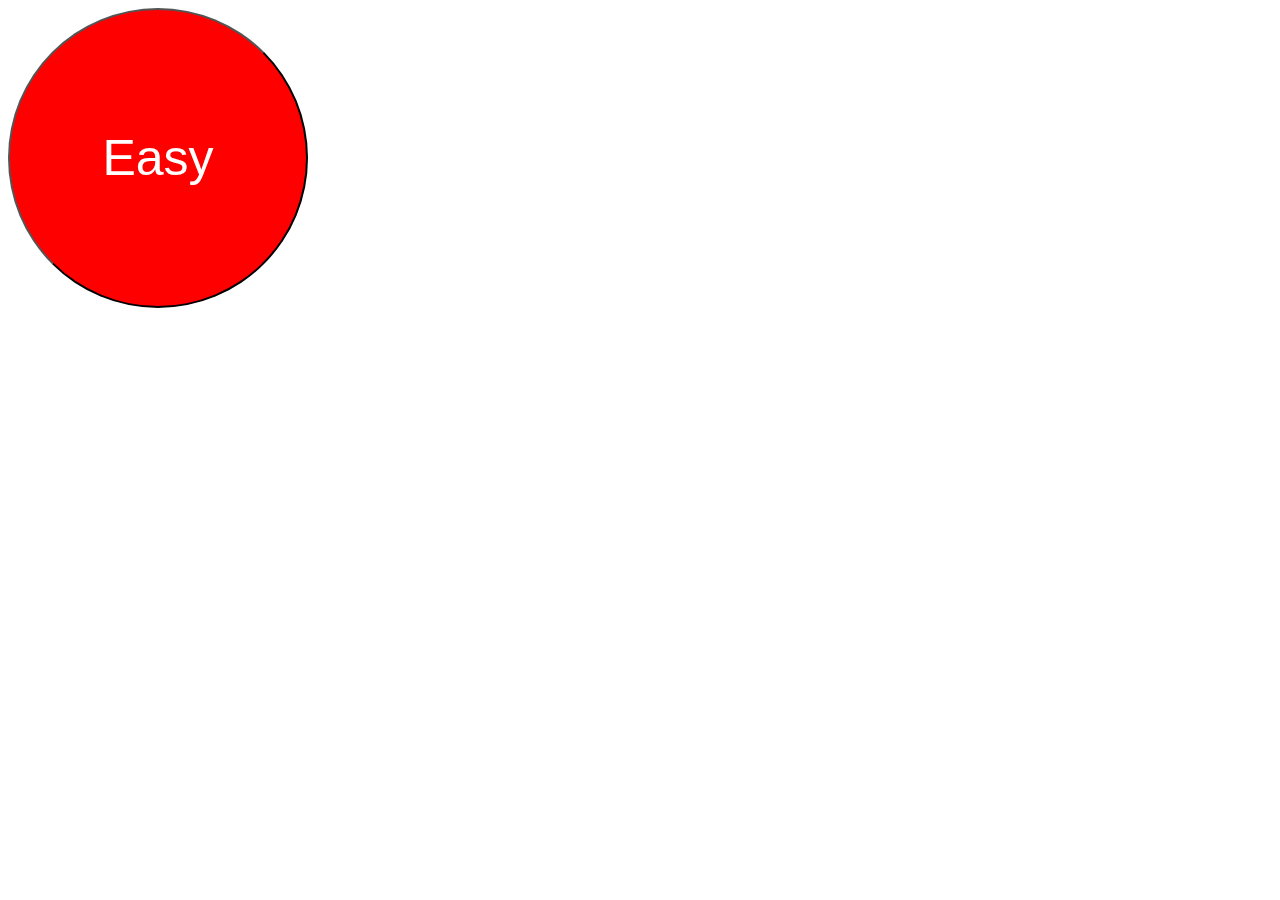
<file: that_was_easy/index.html>
<!DOCTYPE html>
<hmtl>
    <head>
        <title> That Was Easy</title>
        <link href="styles.css" rel="stylesheet">
    </head>
    <body>
        <button id="easy">Easy</button>
        
        <script src="https://code.jquery.com/jquery-2.2.3.min.js"></script>
        <script src="main.js"></script>
    </body>
</hmtl>
</file>
<file: that_was_easy/styles.css>
#easy {
    width: 300px;
    height: 300px;
    border-radius: 150px;
    border-color: black;
    background-color: red;
    font-size: 50px;
    color: white;
}
</file>
